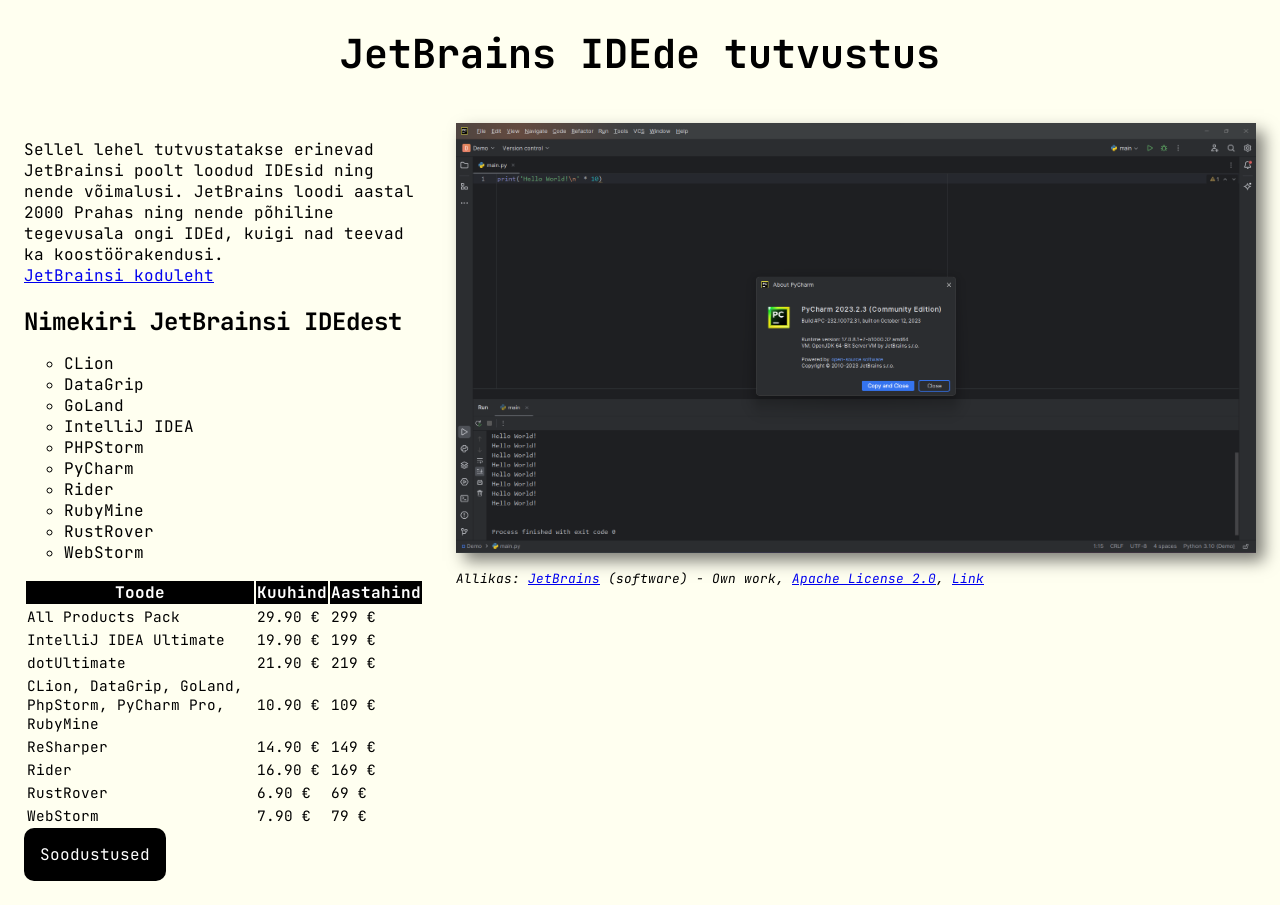
<file: index.html>
<!DOCTYPE html>
<html lang="et">

<head>
    <title>JetBrains IDEde tutvustus</title>
    <meta charset="utf-8">
    <link rel="stylesheet" href="style.css">
    <link rel="preconnect" href="https://fonts.googleapis.com">
    <link rel="preconnect" href="https://fonts.gstatic.com" crossorigin>
    <link href="https://fonts.googleapis.com/css2?family=JetBrains+Mono:ital,wght@0,100..800;1,100..800&display=swap"
        rel="stylesheet">
</head>

<body>

    <h1 class="title">JetBrains IDEde tutvustus</h1>

    <div class="columns">
        <div class="description">
            <p>
                Sellel lehel tutvustatakse erinevad JetBrainsi poolt loodud IDEsid ning nende võimalusi. JetBrains loodi
                aastal 2000 Prahas ning nende põhiline tegevusala ongi IDEd, kuigi nad teevad ka koostöörakendusi.<br>
                <a href="https://www.jetbrains.com/" target="_blank">JetBrainsi koduleht</a>
            </p>

            <h2 class="subsection-title">Nimekiri JetBrainsi IDEdest</h2>

            <ul>
                <li>CLion</li>
                <li>DataGrip</li>
                <li>GoLand</li>
                <li>IntelliJ IDEA</li>
                <li>PHPStorm</li>
                <li>PyCharm</li>
                <li>Rider</li>
                <li>RubyMine</li>
                <li>RustRover</li>
                <li>WebStorm</li>
            </ul>

            <table>
                <thead>
                    <tr>
                        <th>Toode</th>
                        <th>Kuuhind</th>
                        <th>Aastahind</th>
                    </tr>
                </thead>
                <tbody>
                    <tr>
                        <td>All Products Pack</td>
                        <td>29.90 €</td>
                        <td>299 €</td>
                    </tr>
                    <tr>
                        <td>IntelliJ IDEA Ultimate</td>
                        <td>19.90 €</td>
                        <td>199 €</td>
                    </tr>
                    <tr>
                        <td>dotUltimate</td>
                        <td>21.90 €</td>
                        <td>219 €</td>
                    </tr>
                    <tr>
                        <td>CLion, DataGrip, GoLand, PhpStorm, PyCharm Pro, RubyMine</td>
                        <td>10.90 €</td>
                        <td>109 €</td>
                    </tr>
                    <tr>
                        <td>ReSharper</td>
                        <td>14.90 €</td>
                        <td>149 €</td>
                    </tr>
                    <tr>
                        <td>Rider</td>
                        <td>16.90 €</td>
                        <td>169 €</td>
                    </tr>
                    <tr>
                        <td>RustRover</td>
                        <td>6.90 €</td>
                        <td>69 €</td>
                    </tr>
                    <tr>
                        <td>WebStorm</td>
                        <td>7.90 €</td>
                        <td>79 €</td>
                    </tr>
                </tbody>
            </table>
            <p><a class="button" href="soodustused.html">Soodustused</a></p>
        </div>

        <div class="main-image">
            <img src="PyCharm_IDE_2023_screenshot.png" alt="PyCharm IDE ekraanipilt">
            <p class="attribution">Allikas: <a href="https://en.wikipedia.org/wiki/JetBrains" class="extiw"
                    title="w:JetBrains">JetBrains</a> (software) - <span class="int-own-work" lang="en">Own work</span>,
                <a href="http://www.apache.org/licenses/LICENSE-2.0" title="Apache License, Version 2.0">Apache License
                    2.0</a>, <a href="https://commons.wikimedia.org/w/index.php?curid=138989729">Link</a></p>
        </div>
    </div>
</body>

</html>
</file>
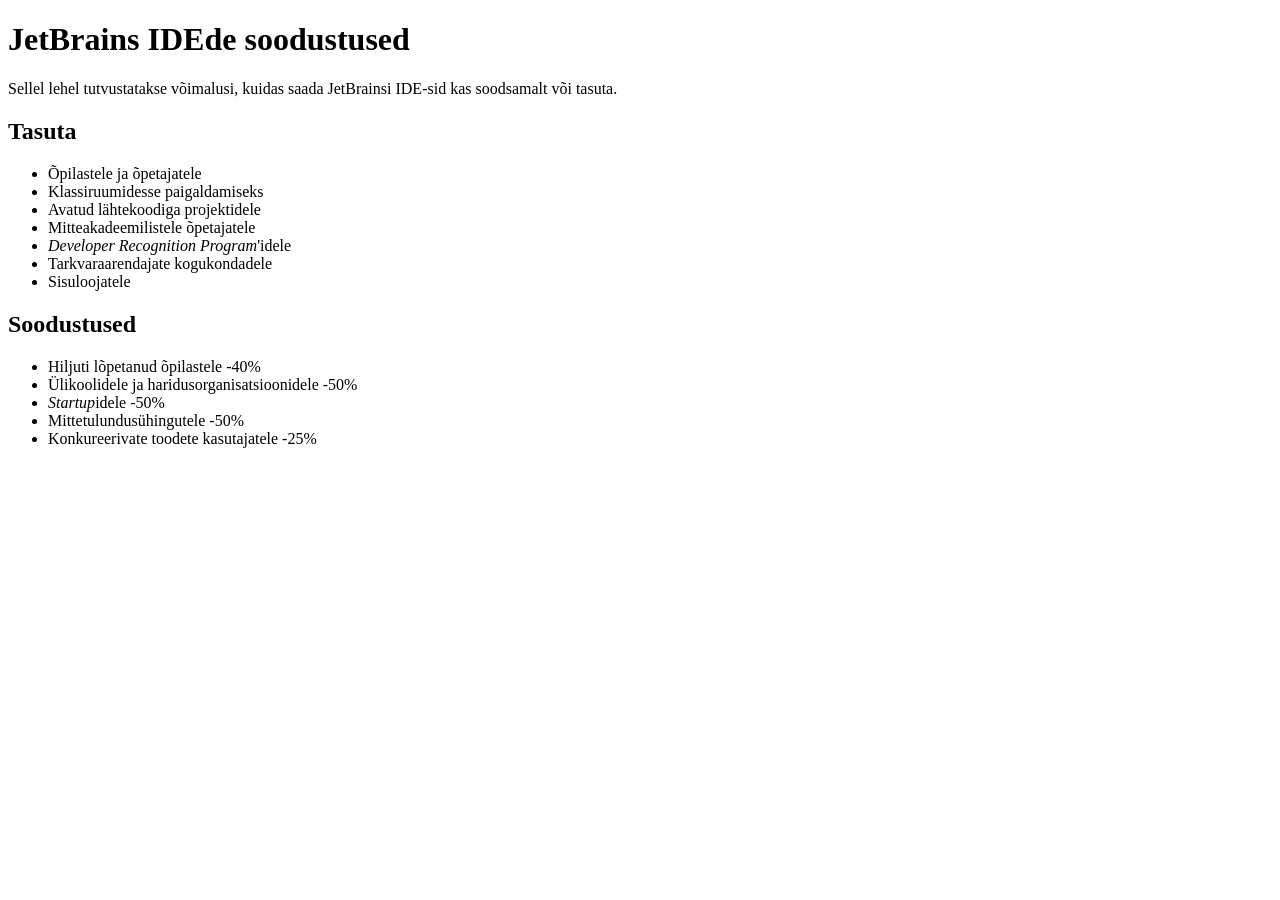
<file: soodustused.html>
<!DOCTYPE html>
<html lang="et">
<head>
    <meta charset="utf-8">
    <title>JetBrains IDEde soodustused</title>
</head>
<body>

<h1>JetBrains IDEde soodustused</h1>
<p>
    Sellel lehel tutvustatakse võimalusi, kuidas saada JetBrainsi IDE-sid kas soodsamalt või tasuta.
</p>

<h2>Tasuta</h2>
<ul>
    <li>Õpilastele ja õpetajatele</li>
    <li>Klassiruumidesse paigaldamiseks</li>
    <li>Avatud lähtekoodiga projektidele</li>
    <li>Mitteakadeemilistele õpetajatele</li>
    <li><i>Developer Recognition Program</i>'idele</li>
    <li>Tarkvaraarendajate kogukondadele</li>
    <li>Sisuloojatele</li>
</ul>

<h2>Soodustused</h2>
<ul>
    <li>Hiljuti lõpetanud õpilastele -40%</li>
    <li>Ülikoolidele ja haridusorganisatsioonidele -50%</li>
    <li><i>Startup</i>idele -50%</li>
    <li>Mittetulundusühingutele -50%</li>
    <li>Konkureerivate toodete kasutajatele -25%</li>
</ul>
</body>
</html>
</file>
<file: style.css>
body {
    background-color: ivory;
}

p {
    font-family: 'JetBrains Mono', monospace;
}

.title {
    font-family: 'JetBrains Mono', monospace;
    font-size: 2.5rem;
    text-align: center;
}

.subsection-title {
    font-family: 'JetBrains Mono', monospace;
    font-size: 1.5rem;
    margin-bottom: 0;
}

.columns {
    display: flex;
    justify-content: space-between;
}

.main-image, .description {
    padding: 1rem;
}

.main-image img {
    width: 800px;
    box-shadow: 8px 8px 15px rgba(0, 0, 0, 0.5);
}

.main-image .attribution {
    font-size: 0.8rem;
    font-style: italic;
}

ul {
    list-style: circle;
}

ul li {
    font-family: 'JetBrains Mono', monospace;
}

table {
    font-family: 'JetBrains Mono', monospace;
}

table thead {
    background-color: black;
    color: white;
    font-optical-sizing: auto;
    font-weight: 800;
    font-style: normal;
}

table tbody {
    font-size: 0.9rem;
}

a.button {
    background-color: black;
    color: white;
    padding: 1rem;
    border-radius: 10px;
    text-decoration: none;
}

a.button:hover {
    background-color: #343434;
}
</file>
